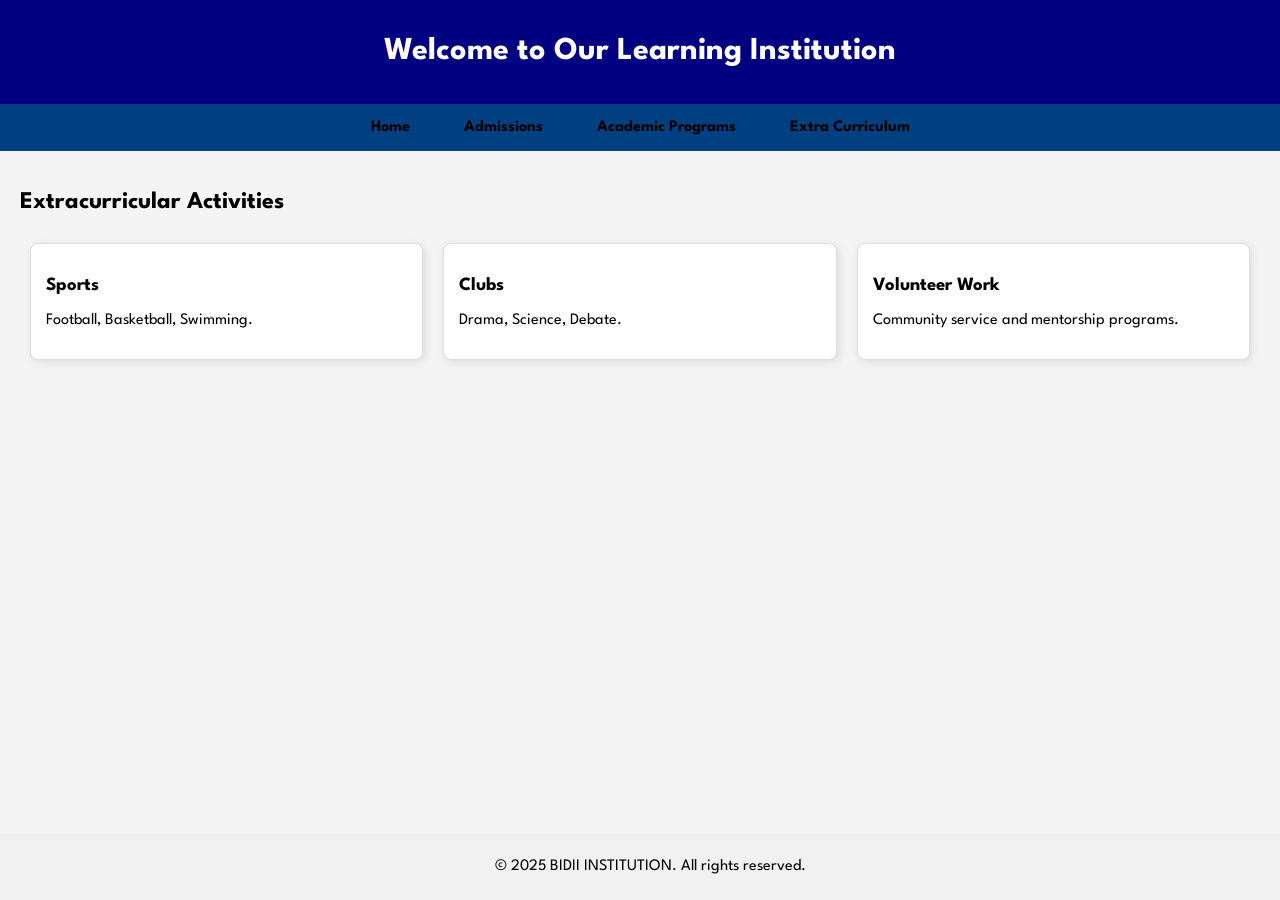
<file: activities.html>
<!DOCTYPE html>
<html lang="en">
<head>
    <meta charset="UTF-8">
    <meta name="viewport" content="width=device-width, initial-scale=1.0">
    <title>Document</title>
    <link rel="stylesheet" href="styles.css"> 
</head>
<body>
    <header>
        <h1>Welcome to Our Learning Institution</h1>
    </header>
    <nav>
        <a href="index.html">Home</a>
        <a href="admissions.html">Admissions</a>
        <a href="programs.html">Academic Programs</a>
        <a href="activities.html">Extra Curriculum</a>
    </nav>
    <section id="activities">
        <h2>Extracurricular Activities</h2>
        <div class="container">
            <div class="card">
                <h3>Sports</h3>
                <p>Football, Basketball, Swimming.</p>
            </div>
            <div class="card">
                <h3>Clubs</h3>
                <p>Drama, Science, Debate.</p>
            </div>
            <div class="card">
                <h3>Volunteer Work</h3>
                <p>Community service and mentorship programs.</p>
            </div>
        </div>
    </section>
    <footer>
        <p>&copy; 2025 BIDII INSTITUTION. All rights reserved.</p>
    </footer>
</body>
</html>
</file>
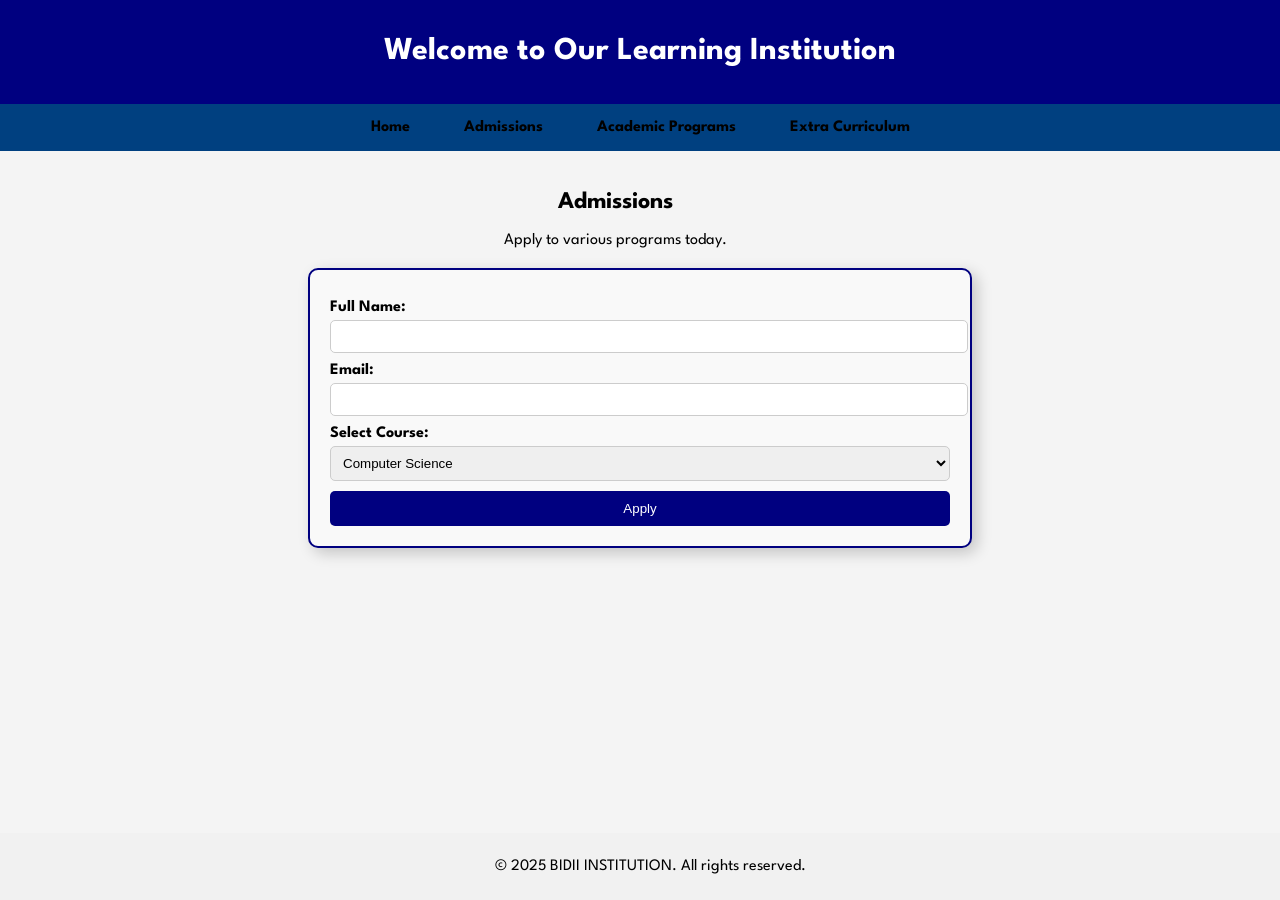
<file: admissions.html>
<!DOCTYPE html>
<html lang="en">
<head>
    <meta charset="UTF-8">
    <meta name="viewport" content="width=device-width, initial-scale=1.0">
    <title>Document</title>
    
     <link rel="stylesheet" href="styles.css"> 
</head>
<body>
    <header>
        <h1>Welcome to Our Learning Institution</h1>
    </header>
    <nav>
        <a href="index.html">Home</a>
        <a href="admissions.html">Admissions</a>
        <a href="programs.html">Academic Programs</a>
        <a href="activities.html">Extra Curriculum</a>
    </nav>

</section>
<section id="admissions">
    <div class="admin">
        <h2>Admissions</h2>
        <p>Apply to various programs today.</p>
    </div>

    <form>
        <label for="name">Full Name:</label>
        <input type="text" id="name" name="name" required><br>
        <label for="email">Email:</label>
        <input type="email" id="email" name="email" required><br>
        <label for="course">Select Course:</label>
        <select id="course" name="course">
            <option>Computer Science</option>
            <option>Business Management</option>
            <option>Engineering</option>
        </select><br>
        <button type="submit">Apply</button>
    </form>
</section>
<footer>
    <p>&copy; 2025 BIDII INSTITUTION. All rights reserved.</p>
</footer>
</body>
</html>
</file>
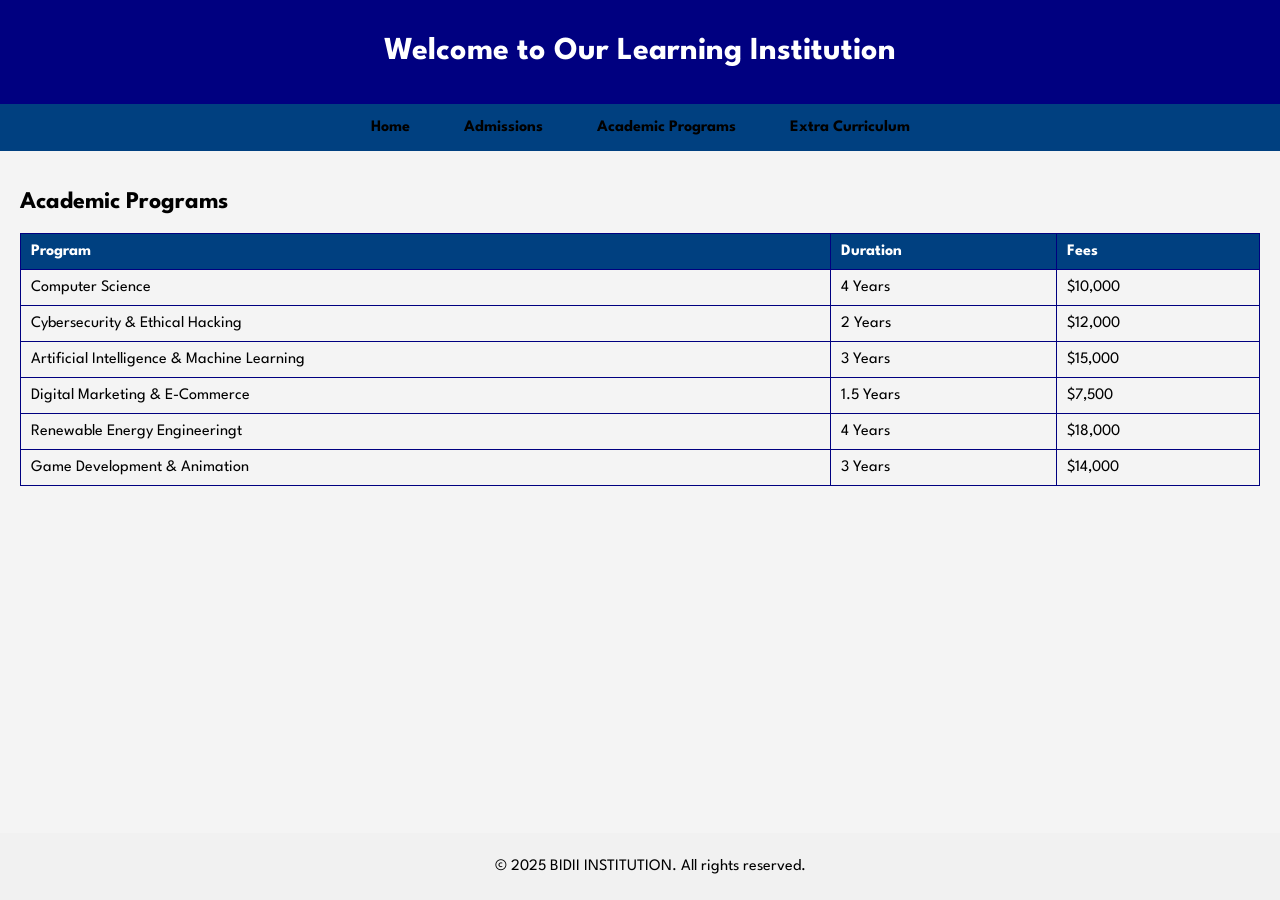
<file: programs.html>
<!DOCTYPE html>
<html lang="en">
<head>
    <meta charset="UTF-8">
    <meta name="viewport" content="width=device-width, initial-scale=1.0">
    <title>Document</title>
    <link rel="stylesheet" href="styles.css">
</head>
<body>
    <header>
        <h1>Welcome to Our Learning Institution</h1>
    </header>
    <nav>
        <a href="index.html">Home</a>
        <a href="admissions.html">Admissions</a>
        <a href="programs.html">Academic Programs</a>
        <a href="activities.html">Extra Curriculum</a>
    </nav>

    <section id="programs">
        <h2>Academic Programs</h2>
        <table border="1">
            <tr>
                <th>Program</th>
                <th>Duration</th>
                <th>Fees</th>
            </tr>
            <tr>
                <td>Computer Science</td>
                <td>4 Years</td>
                <td>$10,000</td>
            </tr>
            <tr>
                <td>Cybersecurity & Ethical Hacking</td>
                <td>2 Years</td>
                <td>$12,000</td>
            </tr>
            <tr>
                <td>Artificial Intelligence & Machine Learning</td>
                <td>3 Years</td>
                <td>$15,000</td>
            </tr>
            <tr>
                <td>Digital Marketing & E-Commerce</td>
                <td>1.5 Years</td>
                <td>$7,500</td>
            </tr>
            <tr>
                <td>Renewable Energy Engineeringt</td>
                <td>4 Years</td>
                <td>$18,000</td>
            </tr>
            <tr>
                <td>Game Development & Animation</td>
                <td>3 Years</td>
                <td>$14,000</td>
            </tr>
            
        </table>
    </section>
    <footer>
        <p>&copy; 2025 BIDII INSTITUTION. All rights reserved.</p>
    </footer>
</body>
</html>
</file>
<file: styles.css>
@import url("https://fonts.googleapis.com/css2?family=Spartan:wght@100;200;300;400;500;600;700;800;900&display=swap");
/* home page */
#home .about-container {
    border: 3px solid navy;
    padding: 20px;
    margin: 50px auto;
    width: 60%;
    text-align: center;
    background: #f9f9f9;
    box-shadow: 5px 5px 15px rgba(0, 0, 0, 0.2);
    border-radius: 10px;
}

#home .about-container h2 {
    color: navy;
    font-size: 28px;
    margin-bottom: 10px;
}

#home .about-container p {
    font-size: 18px;
    line-height: 1.6;
    color: #333;
}

#home .about-container img {
    border-radius: 10px;
    margin-top: 15px;
}
/* end */


body {
    font-family: Arial, sans-serif;
    margin: 0;
    padding: 0;
    background-color: #f4f4f4;
    font-family: 'Spartan', sans-serif;
}

header {
    background: navy;
    color: white;
    text-align: center;
    padding: 1em;
}

nav {
    background: #004080;
    padding: 1em;
    text-align: center;
}

nav a {
    margin: 0 15px;
    text-decoration: none;
    font-weight: bold;
    color: white;
}

nav a {
    text-decoration: none;
    color: black;
    padding: 10px;
}

nav a:hover {
    color: whitesmoke;
}

section {
    padding: 20px;
}

.container {
    display: flex;
    justify-content: space-between;
}

.card {
    border: 1px solid #ddd;
    padding: 15px;
    margin: 10px;
    width: 30%;
    background: white;
    box-shadow: 2px 2px 10px rgba(0, 0, 0, 0.1);
    border-radius: 8px;
}

table {
    width: 100%;
    border-collapse: collapse;
    margin-top: 20px;
}

table, th, td {
    border: 1px solid navy;
}

th, td {
    padding: 10px;
    text-align: left;
}

th {
    background: #004080;
    color: white;
}

button {
    background: navy;
    color: white;
    padding: 10px;
    border: none;
    cursor: pointer;
}

button:hover {
    background: #002060;
}

form {
    width: 50%;
    margin: 20px auto;
    padding: 20px;
    border: 2px solid navy;
    border-radius: 10px;
    background: #f9f9f9;
    box-shadow: 5px 5px 15px rgba(0, 0, 0, 0.2);
}

label {
    font-weight: bold;
    display: block;
    margin-top: 10px;
}

input, select {
    width: 100%;
    padding: 8px;
    margin-top: 5px;
    border: 1px solid #ccc;
    border-radius: 5px;
}

button {
    background: navy;
    color: white;
    padding: 10px 15px;
    border: none;
    cursor: pointer;
    margin-top: 10px;
    width: 100%;
    border-radius: 5px;
}

button:hover {
    background: #002060;
}

.institution-logo {
    width: 250px; /* Set the desired width */
    height: auto; /* Maintain aspect ratio */
    display: block; /* Ensure it displays as a block element */
    margin: 0 auto; /* Center the logo horizontally */
}
footer {
    text-align: center;
    padding: 10px;
    background-color: #f1f1f1;
    position: fixed;
    width: 100%;
    bottom: 0;
}

.admin h2{
    text-align: center;
    margin-right: 50px;
}
.admin p{
    text-align: center;
    margin-right: 50px;
}
</file>
